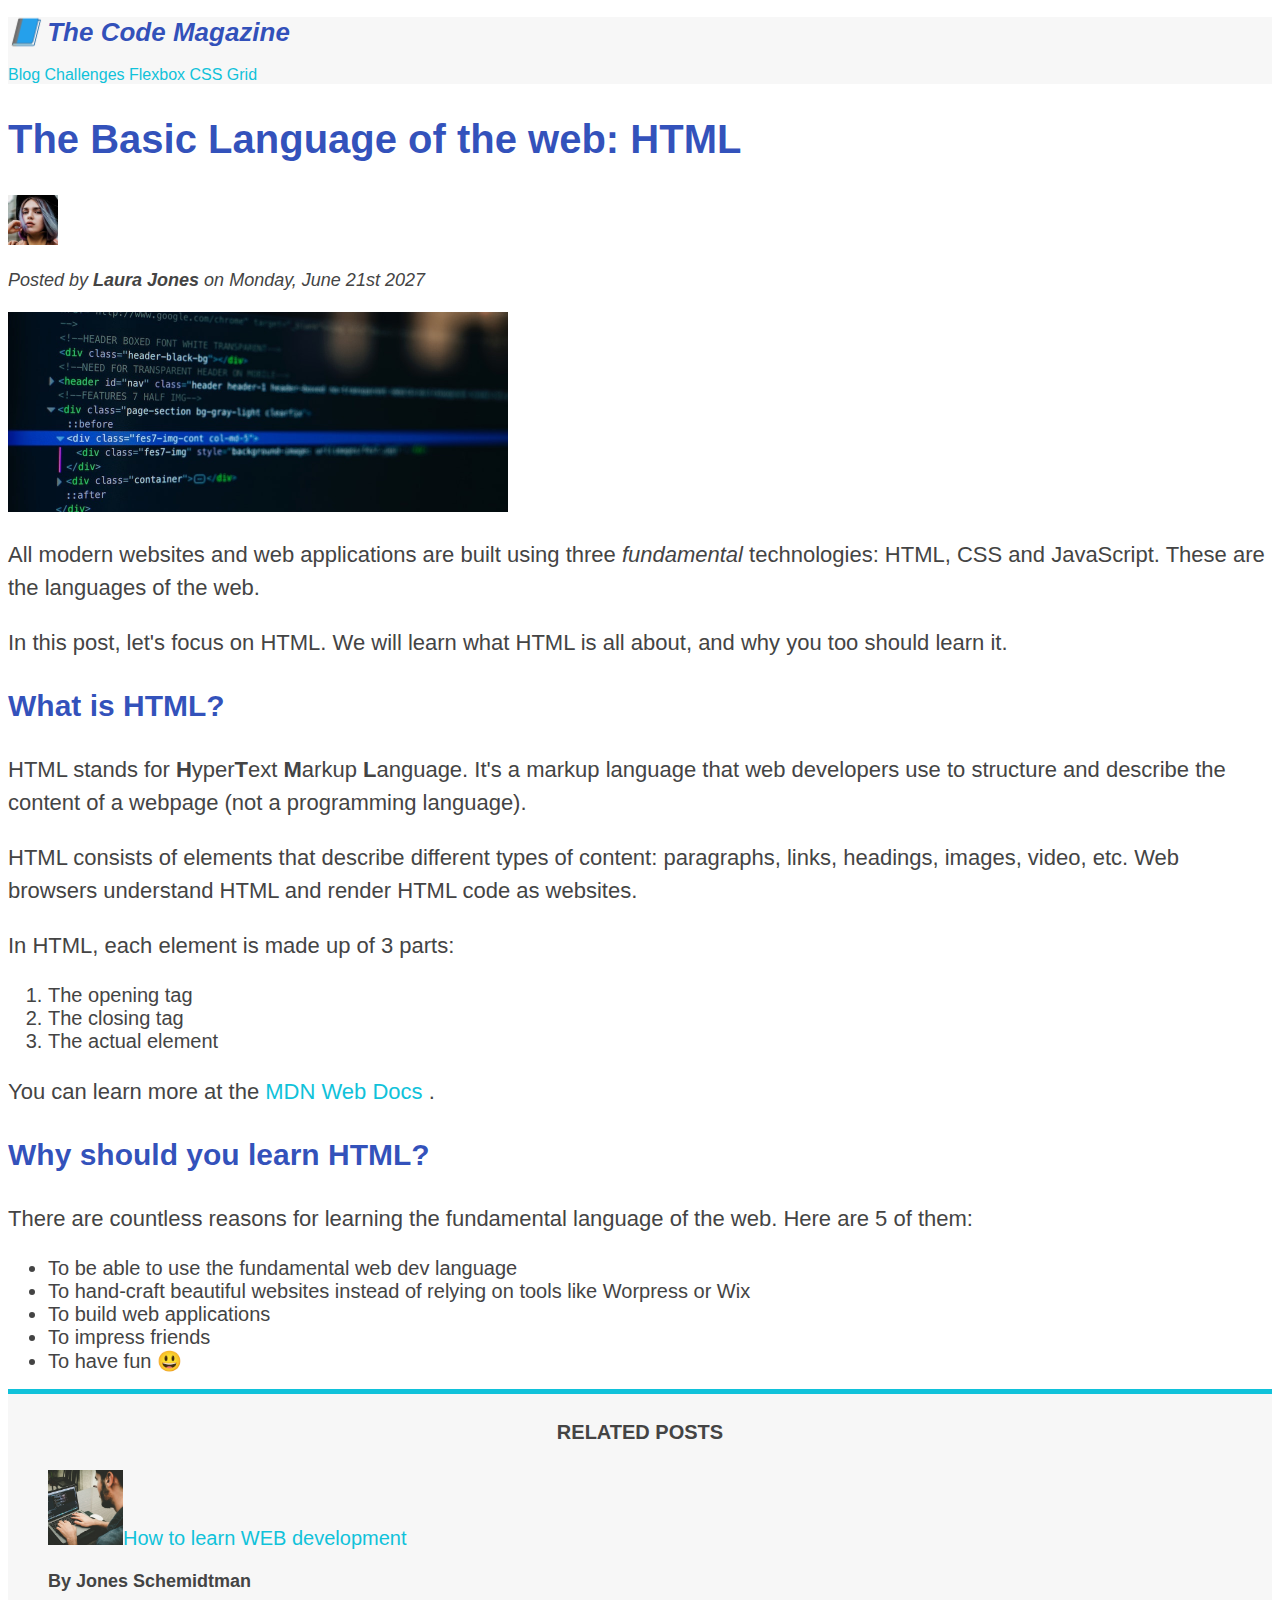
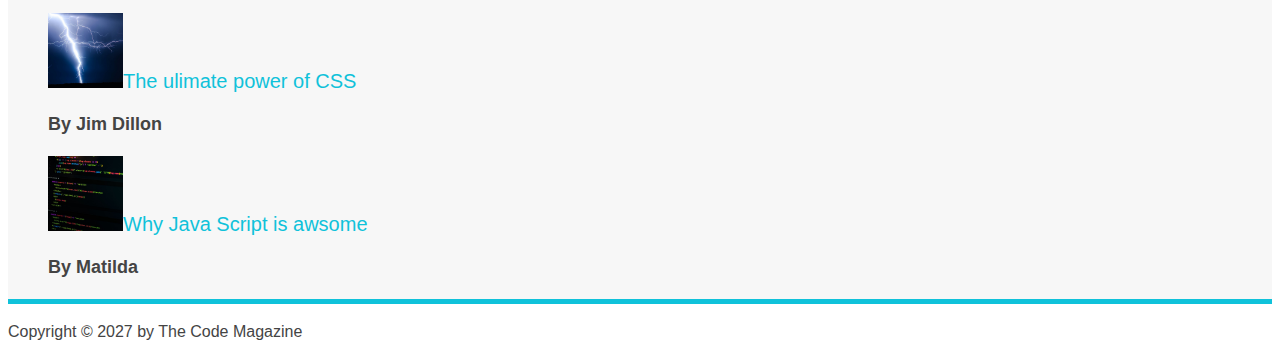
<file: index.html>
<!DOCTYPE html>
<html lang="en">
  <link rel="stylesheet" href="style.css" />
  <meta charset="UTF-8" />

  <head>
    <title>The Basic Language of the web: HTML</title>
  </head>
  <body>
    <header class="main-header">
      <h1>📘 The Code Magazine</h1>
      <nav>
        <a href="blog.html">Blog</a>
        <a href="#">Challenges</a>
        <a href="#">Flexbox</a>
        <a href="#">CSS Grid</a>
      </nav>
    </header>
    <article>
      <header>
        <h2>The Basic Language of the web: HTML</h2>
        <img
          src="img/laura-jones.jpg"
          alt="Photo of the author"
          width="50"
          height="50"
        />
      </header>
      <p id="author">
        Posted by <strong>Laura Jones</strong> on Monday, June 21st 2027
      </p>
      <img src="img/post-img.jpg" alt="post-img" width="500" />
      <p>
        All modern websites and web applications are built using three
        <em>fundamental</em>
        technologies: HTML, CSS and JavaScript. These are the languages of the
        web.
      </p>
      <p>
        In this post, let's focus on HTML. We will learn what HTML is all about,
        and why you too should learn it.
      </p>
      <h3>What is HTML?</h3>
      <p>
        HTML stands for <strong>H</strong>yper<strong>T</strong>ext
        <strong>M</strong>arkup <strong>L</strong>anguage. It's a markup
        language that web developers use to structure and describe the content
        of a webpage (not a programming language).
      </p>
      <p>
        HTML consists of elements that describe different types of content:
        paragraphs, links, headings, images, video, etc. Web browsers understand
        HTML and render HTML code as websites.
      </p>
      <p>In HTML, each element is made up of 3 parts:</p>
      <ol>
        <li>The opening tag</li>
        <li>The closing tag</li>
        <li>The actual element</li>
      </ol>
      <p>
        You can learn more at the
        <a
          href="https://developer.mozilla.org/en-US/docs/Web/HTML"
          target="_blank"
          >MDN Web Docs</a
        >
        .
      </p>
      <h3>Why should you learn HTML?</h3>
      <p>
        There are countless reasons for learning the fundamental language of the
        web. Here are 5 of them:
      </p>
      <ul>
        <li>To be able to use the fundamental web dev language</li>
        <li>
          To hand-craft beautiful websites instead of relying on tools like
          Worpress or Wix
        </li>
        <li>To build web applications</li>
        <li>To impress friends</li>
        <li>To have fun 😃</li>
      </ul>
    </article>

    <aside>
      <h4>Related posts</h4>
      <ul class="no-bullets">
        <li>
          <img
            src="img/related-1.jpg"
            alt="A man coding"
            width="75"
            hight="75"
          /><a href="#">How to learn WEB development</a>
          <p class="related-author">By Jones Schemidtman</p>
        </li>
        <li>
          <img
            src="img/related-2.jpg"
            alt="A Thundersorm"
            width="75"
            hight="75"
          /><a href="#">The ulimate power of CSS</a>
          <p class="related-author">By Jim Dillon</p>
        </li>
        <li>
          <img
            src="img/related-3.jpg"
            alt="A page with some code"
            width="75"
            hight="75"
          /><a href="#">Why Java Script is awsome</a>
          <p class="related-author">By Matilda</p>
        </li>
      </ul>
    </aside>

    <footer>
      <p id="Copyright">Copyright &copy; 2027 by The Code Magazine</p>
    </footer>
  </body>
</html>
</file>
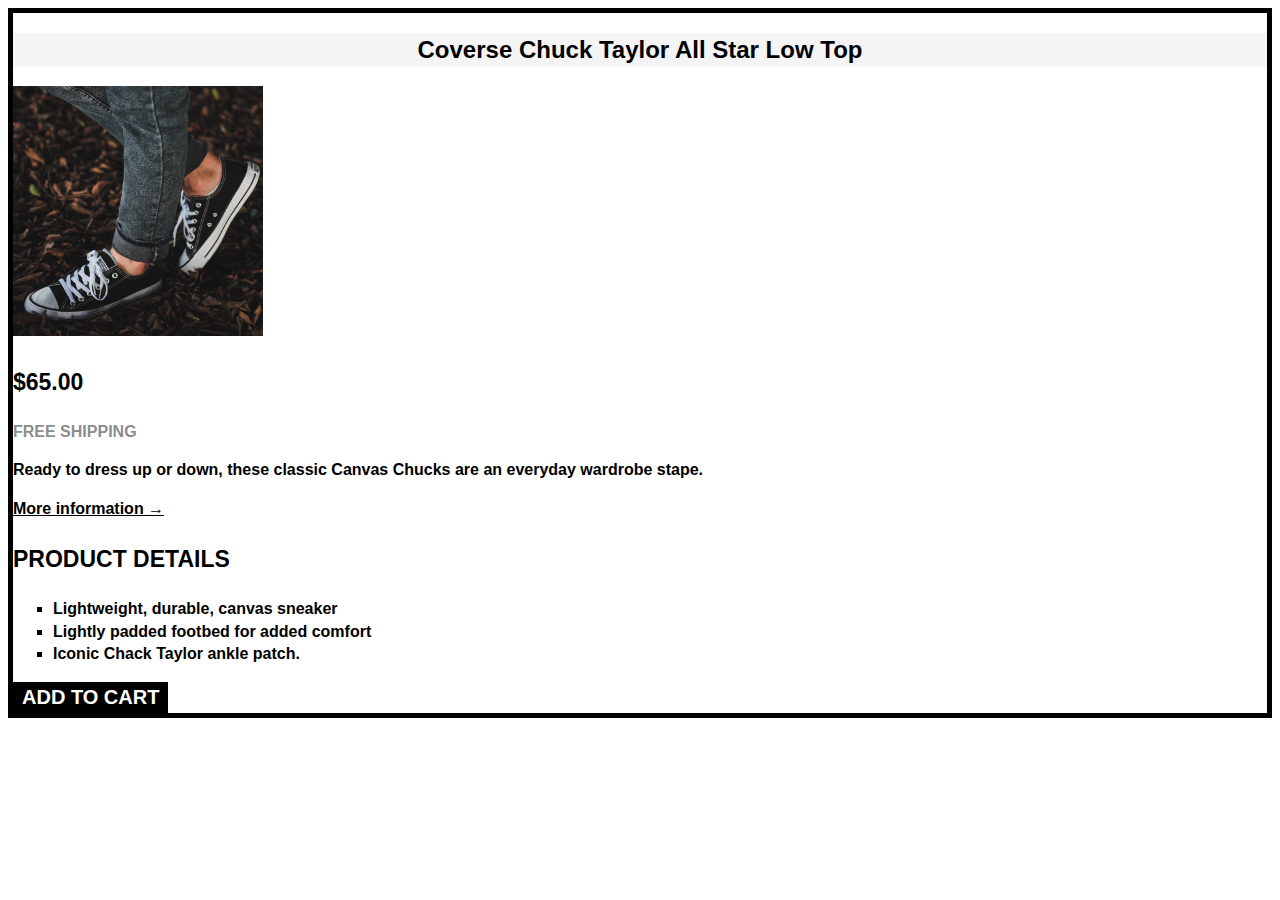
<file: Converse.html>
<!DOCTYPE html>
<html lang="en">
  <link rel="stylesheet" href="style_coverse.css">
  <head>
    <meta charset="UTF-8" />
    <meta http-equiv="X-UA-Compatible" content="IE=edge" />
    <meta name="viewport" content="width=device-width, initial-scale=1.0" />
    <title>Coverse Chuck Taylor All Star Low Top</title>
  </head>
  <body>
    <header>
      <h2>Coverse Chuck Taylor All Star Low Top</h2>
      <img
        src="img/challenges.jpg"
        alt="A photo of a cool pair of shoes"
        width="250"
        height="250"
      />
      <p><h3>$65.00</h3></p>
    </header>
    <article>
        <p class = "free_shipping">Free shipping</p>
        <p>Ready to dress up or down, these classic Canvas Chucks are an everyday wardrobe stape.</p>
    <p><a href="#">More information &rarr;</a></p>
    </article>
    <aside>
        <h3>Product details</h3>
        <ul>
            <li>Lightweight, durable, canvas sneaker</li>
            <li>Lightly padded footbed for added comfort</li>
            <li>Iconic Chack Taylor ankle patch.</li>
        </ul>
        <button>Add to cart</button>
    </aside>
  </body>
</html>
</file>
<file: style.css>
body {
  font-family: sans-serif;
  color: #444;
}

h1,
h2,
h3 {
  color: #0e33afd8;
}

h1 {
  font-size: 26px;

  font-style: italic;
}
h2 {
  font-size: 40px;
}

h3 {
  font-size: 30px;
}

h4 {
  font-size: 20px;
  text-transform: uppercase;
  text-align: center;
}

p {
  font-size: 22px;
  line-height: 1.5;
}

li {
  font-size: 20px;
}
#author {
  font-style: italic;
  font-size: 18px;
}
#Copyright {
  font-size: 16px;
}

.related-author {
  font-size: 18px;
  font-weight: bold;
}
.no-bullets {
  list-style: none;
}

/*  Working with colors */
.main-header {
  background-color: #f7f7f7;
}

aside {
  background-color: #f7f7f7;
  border-top: 5px solid #10c2da;
  border-bottom: 5px solid #10c2da;
}
/* Styling links */

a:link {
  color: #10c2da;
  text-decoration: none;
}

a:visited {
  color: #10c2da;
}
a:hover {
  color: orangered;
  text-decoration: underline wavy orangered;
  font-weight: bold;
}

a:active {
  background-color: black;
  font-style: italic;
}
</file>
<file: style_coverse.css>
body {
  line-height: 1.4;
  font-weight: bold;
  font-family: sans-serif;
  border: 5px solid black;
}

h2 {
  background-color: rgba(184, 184, 184, 0.15);
  text-align: center;
}

h3 {
  font-size: 23px;
  text-transform: uppercase;
}
a:link {
  color: black;
}

a:hover {
  text-decoration: none;
}

li {
  list-style: square;
}

button {
  font-size: 20px;
  color: white;
  text-transform: uppercase;
  font-weight: bold;
  text-align: center;
  border: solid black 3px;
  background-color: black;
}

button:hover {
  cursor: pointer;
  color: rgb(0, 0, 0);
  font-size: 20px;
  font-weight: bold;
  text-align: center;
  border: 3px solid white;
  background-color: white;
}

.free_shipping {
  text-transform: uppercase;
  color: #505050ad;
}
</file>
